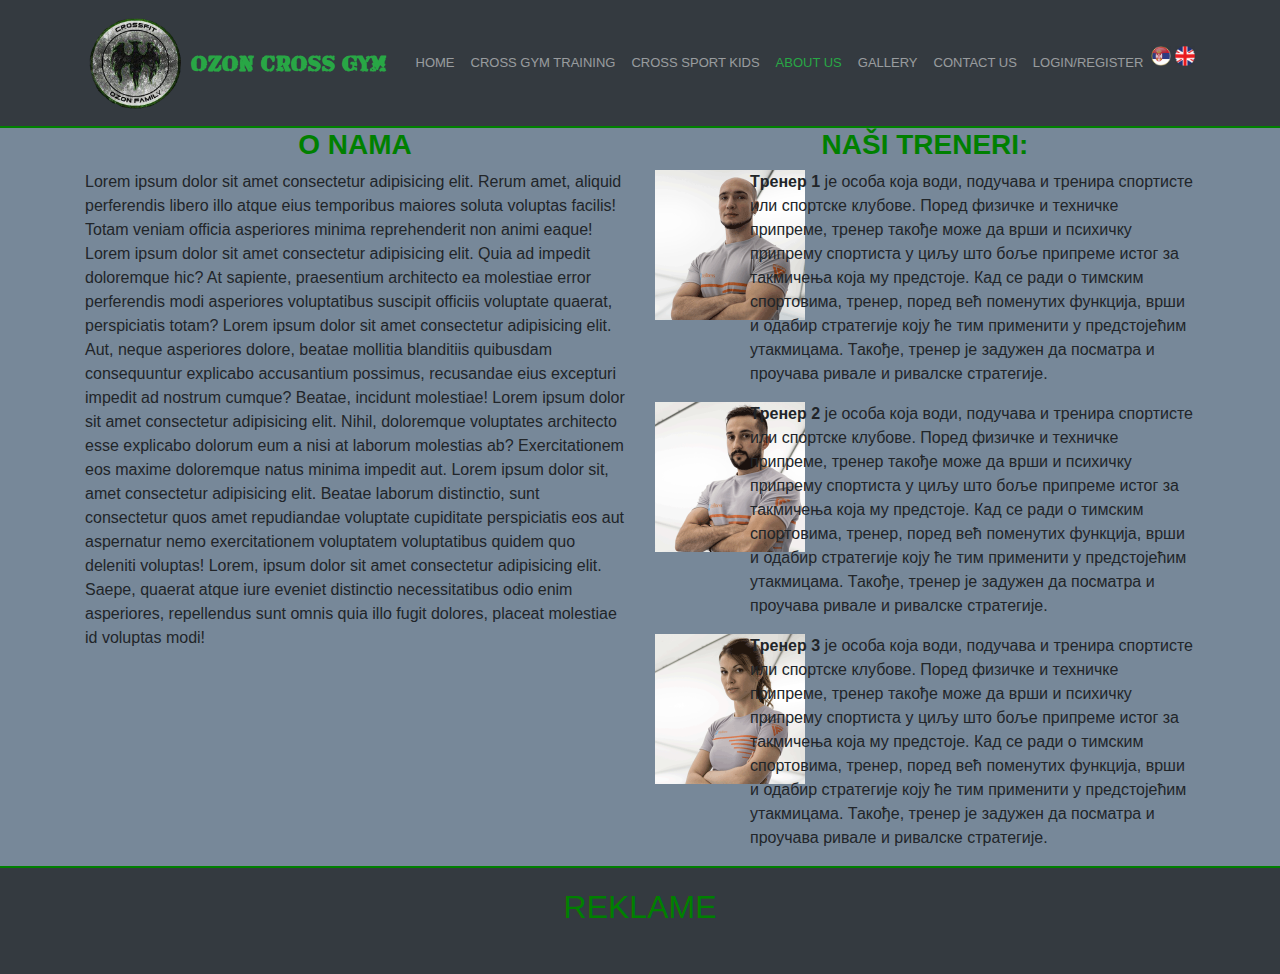
<file: about.html>
<!DOCTYPE html>
<html lang="en">

<head>
    <meta charset="UTF-8">
    <meta name="viewport" content="width=device-width, initial-scale=1.0">
    <meta http-equiv="X-UA-Compatible" content="ie=edge">
    <link href="https://fonts.googleapis.com/css?family=Aldrich&display=swap" rel="stylesheet">

    <link rel="stylesheet" href="Style/bootstrap.css">
    <link rel="stylesheet" href="Style/style.css">
    <link rel="stylesheet" href="Style/about.css">

    <link rel="stylesheet" href="https://use.fontawesome.com/releases/v5.8.1/css/all.css" integrity="sha384-50oBUHEmvpQ+1lW4y57PTFmhCaXp0ML5d60M1M7uH2+nqUivzIebhndOJK28anvf" crossorigin="anonymous">
    <script src="https://ajax.googleapis.com/ajax/libs/jquery/3.3.1/jquery.min.js"></script>
    <script src="https://cdnjs.cloudflare.com/ajax/libs/popper.js/1.14.7/umd/popper.min.js"></script>
    <script src="Script/about.js"></script>
    <script src="https://maxcdn.bootstrapcdn.com/bootstrap/4.3.1/js/bootstrap.min.js"></script>
    </body>


    <title>About</title>
</head>

<body>
    <nav id="navBar" class="navbar text-uppercase navbar-expand-lg navbar-dark bg-dark sticky-top">
        <div class="container">

            <a class="navbar-brand text-success font-weight-bolder" href="index.html"><img id="logo" src="Img/logo.png" alt=""> ozon cross gym </a>


            <button class="navbar-toggler collapsed" type="button" data-toggle="collapse" data-target="#navbarResponsive">
                <span class="navbar-toggler-icon"></span>
            </button>
            <div class="collapse navbar-collapse" id="navbarResponsive">
                <ul class="navbar-nav ml-auto ">
                    <li class="nav-item">
                        <a class="nav-link" href="index.html">Home</a>
                    </li>
                    <li class="nav-item dropdown">
                        <a class="nav-link" href="training.html">cross gym training</a>
                    </li>
                    <li class="nav-item">
                        <a class="nav-link" href="cross_sport_kids.html">cross sport kids</a>
                    </li>
                    <li class="nav-item">
                        <a class="nav-link text-success" href="about.html">about us</a>
                    </li>
                    <li class="nav-item">
                        <a class="nav-link " href="gallery.html" active>gallery</a>
                    </li>
                    <li class="nav-item">
                        <a class="nav-link" href="contact.html">contact us</a>
                    </li>
                    <li class="nav-item">
                        <a class="nav-link" href="login.html">login/register</a>
                    </li>
                    <li class="nav-item">
                        <img id="ser" src="Img/ser.png" alt="SER">
                        <img id="uk" src="Img/uk.png" alt="ENG">
                    </li>
                </ul>
            </div>
        </div>
    </nav>

    <div id="mainDiv3" class="container">
        <div class="row">
            <div class="col-md-6">

                <div id="levi">
                    <h3 class="font-weight-bolder">O NAMA</h3>
                    <div id="leviDole">
                        Lorem ipsum dolor sit amet consectetur adipisicing elit. Rerum amet, aliquid perferendis libero illo atque eius temporibus maiores soluta voluptas facilis! Totam veniam officia asperiores minima reprehenderit non animi eaque!
                        Lorem ipsum dolor sit amet consectetur adipisicing elit. Quia ad impedit doloremque hic? At sapiente, praesentium architecto ea molestiae error perferendis modi asperiores voluptatibus suscipit officiis voluptate quaerat, perspiciatis totam?
                        Lorem ipsum dolor sit amet consectetur adipisicing elit. Aut, neque asperiores dolore, beatae mollitia blanditiis quibusdam consequuntur explicabo accusantium possimus, recusandae eius excepturi impedit ad nostrum cumque? Beatae, incidunt molestiae!
                        Lorem ipsum dolor sit amet consectetur adipisicing elit. Nihil, doloremque voluptates architecto esse explicabo dolorum eum a nisi at laborum molestias ab? Exercitationem eos maxime doloremque natus minima impedit aut.
                        Lorem ipsum dolor sit, amet consectetur adipisicing elit. Beatae laborum distinctio, sunt consectetur quos amet repudiandae voluptate cupiditate perspiciatis eos aut aspernatur nemo exercitationem voluptatem voluptatibus quidem quo deleniti voluptas!
                        Lorem, ipsum dolor sit amet consectetur adipisicing elit. Saepe, quaerat atque iure eveniet distinctio necessitatibus odio enim asperiores, repellendus sunt omnis quia illo fugit dolores, placeat molestiae id voluptas modi!
                    </div>

                </div>

            </div>

            <div id="desni" class="desni col-md-6">
                <h3 class="font-weight-bolder">NAŠI TRENERI:</h3>

                <div class="row" id="gore">
                    <div class="col-xl-2 col-md-12 col-sm-3 slika"> <img src="Img/Igor1.png" alt="">

                    </div>

                    <div class="col-xl-10 col-md-12 col-sm-9 text text1">
                        <p> <b> Tренер 1</b> је особа која води, подучава и тренира спортисте или спортске клубове. Поред физичке и техничке припреме, тренер такође може да врши и психичку припрему спортиста у циљу што боље припреме истог за такмичења која
                            му предстоје. Кад се ради о тимским спортовима, тренер, поред већ поменутих функција, врши и одабир стратегије коју ће тим применити у предстојећим утакмицама. Такође, тренер је задужен да посматра и проучава ривале и ривалске
                            стратегије.
                        </p>
                    </div>


                </div>
                <div class="row" id="sredina">
                    <div class="col-xl-2 col-md-12 col-sm-3 slika"> <img src="Img/Marko1.png" alt=""> </div>

                    <div class="col-xl-10 col-md-12 col-sm-9 text text2">
                        <p> <b> Tренер 2</b> је особа која води, подучава и тренира спортисте или спортске клубове. Поред физичке и техничке припреме, тренер такође може да врши и психичку припрему спортиста у циљу што боље припреме истог за такмичења која
                            му предстоје. Кад се ради о тимским спортовима, тренер, поред већ поменутих функција, врши и одабир стратегије коју ће тим применити у предстојећим утакмицама. Такође, тренер је задужен да посматра и проучава ривале и ривалске
                            стратегије.
                        </p>
                    </div>
                </div>
                <div class="row" id="dole">
                    <div class="col-xl-2 col-md-12 col-sm-3 slika"> <img src="Img/Branka1.png" alt=""> </div>

                    <div class="col-xl-10 col-md-12 col-sm-9 text text3">
                        <p> <b> Tренер 3</b> је особа која води, подучава и тренира спортисте или спортске клубове. Поред физичке и техничке припреме, тренер такође може да врши и психичку припрему спортиста у циљу што боље припреме истог за такмичења која
                            му предстоје. Кад се ради о тимским спортовима, тренер, поред већ поменутих функција, врши и одабир стратегије коју ће тим применити у предстојећим утакмицама. Такође, тренер је задужен да посматра и проучава ривале и ривалске
                            стратегије.
                        </p>
                    </div>
                </div>

            </div>

        </div>

        <!--Kada se prikaze dugme, onda se javlja praznina izmedju footer-a i glavnog diva-->
        <!-- <button class="btn btn-warning">KLIK</button>
        <p id="klik"></p> -->



    </div>

    <div id="footer" class="bg-dark">
        <h2>REKLAME</h2>
    </div>








</body>

</html>
</file>
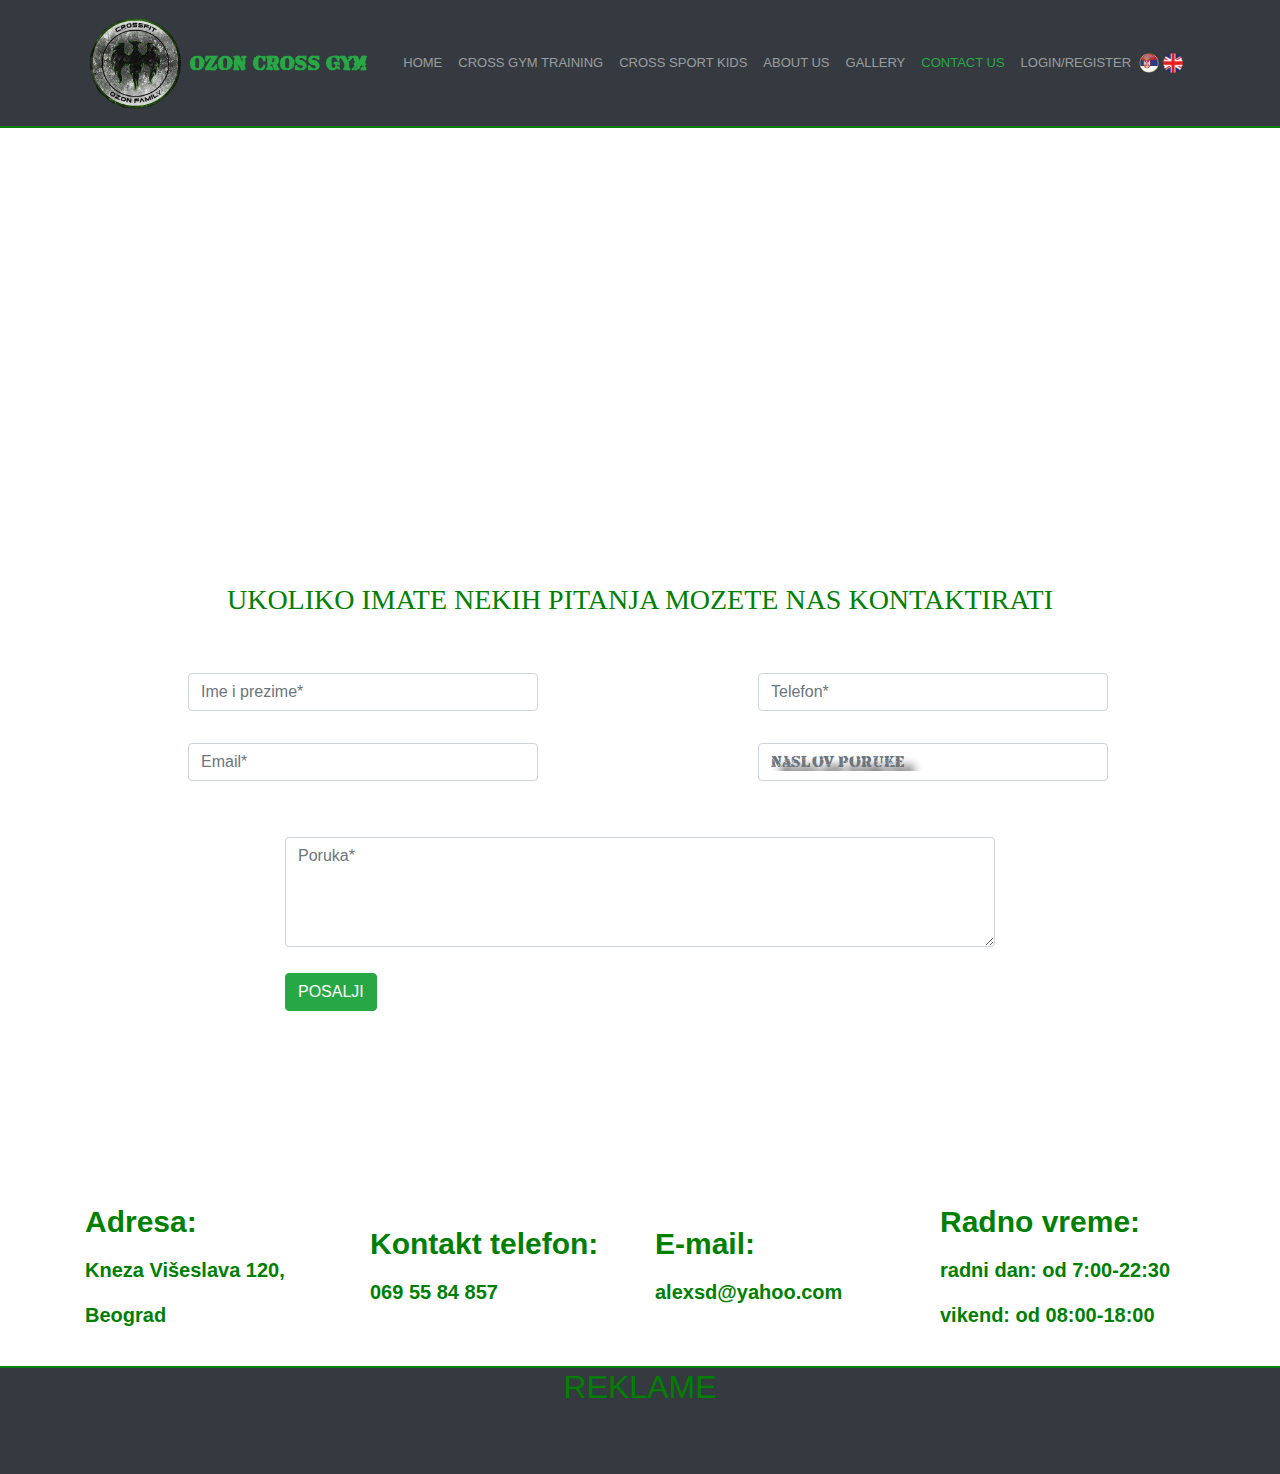
<file: contact.html>
<!DOCTYPE html>
<html lang="en">

<head>
    <meta charset="UTF-8">
    <meta name="viewport" content="width=device-width, initial-scale=1.0">
    <meta http-equiv="X-UA-Compatible" content="ie=edge">
    <link href="https://fonts.googleapis.com/css?family=Aldrich&display=swap" rel="stylesheet">

    <link rel="stylesheet" href="Style/bootstrap.css">
    <link rel="stylesheet" href="Style/style.css">
    <link rel="stylesheet" href="Style/contact.css">


    <link rel="stylesheet" href="https://use.fontawesome.com/releases/v5.8.1/css/all.css" integrity="sha384-50oBUHEmvpQ+1lW4y57PTFmhCaXp0ML5d60M1M7uH2+nqUivzIebhndOJK28anvf" crossorigin="anonymous">
    <script src="https://ajax.googleapis.com/ajax/libs/jquery/3.3.1/jquery.min.js"></script>
    <script src="https://cdnjs.cloudflare.com/ajax/libs/popper.js/1.14.7/umd/popper.min.js"></script>
    <script src="https://maxcdn.bootstrapcdn.com/bootstrap/4.3.1/js/bootstrap.min.js"></script>
    <script src="https://code.jquery.com/jquery-3.4.1.min.js" integrity="sha256-CSXorXvZcTkaix6Yvo6HppcZGetbYMGWSFlBw8HfCJo=" crossorigin="anonymous"></script>
    <link href="https://stackpath.bootstrapcdn.com/bootstrap/4.3.1/css/bootstrap.min.css" rel="stylesheet"
        integrity="sha384-ggOyR0iXCbMQv3Xipma34MD+dH/1fQ784/j6cY/iJTQUOhcWr7x9JvoRxT2MZw1T" crossorigin="anonymous">
    <script src="https://stackpath.bootstrapcdn.com/bootstrap/4.3.1/js/bootstrap.min.js"
        integrity="sha384-JjSmVgyd0p3pXB1rRibZUAYoIIy6OrQ6VrjIEaFf/nJGzIxFDsf4x0xIM+B07jRM"
        crossorigin="anonymous"></script>
    <script src='Script/contact.js'></script>


    <title>Contact</title>
</head>

<body>
    <nav id="navBar" class="navbar text-uppercase navbar-expand-lg navbar-dark bg-dark sticky-top">
        <div class="container">

            <a class="navbar-brand text-success font-weight-bolder" href="index.html"><img id="logo" src="Img/logo.png" alt=""> ozon cross gym </a>


            <button class="navbar-toggler collapsed" type="button" data-toggle="collapse" data-target="#navbarResponsive">
                <span class="navbar-toggler-icon"></span>
            </button>
            <div class="collapse navbar-collapse" id="navbarResponsive">
                <ul class="navbar-nav ml-auto ">
                    <li class="nav-item">
                        <a class="nav-link" href="index.html">Home</a>
                    </li>
                    <li class="nav-item dropdown">
                        <a class="nav-link" href="training.html">cross gym training</a>
                    </li>
                    <li class="nav-item">
                        <a class="nav-link" href="cross_sport_kids.html">cross sport kids</a>
                    </li>
                    <li class="nav-item">
                        <a class="nav-link" href="about.html">about us</a>
                    </li>
                    <li class="nav-item">
                        <a class="nav-link " href="gallery.html" active>gallery</a>
                    </li>
                    <li class="nav-item">
                        <a class="nav-link text-success" href="contact.html">contact us</a>
                    </li>
                    <li class="nav-item">
                        <a class="nav-link " href="login.html">login/register</a>
                    </li>
                    <li class="nav-item">
                        <img id="ser" src="Img/ser.png" alt="SER">
                        <img id="uk" src="Img/uk.png" alt="ENG">
                    </li>
                </ul>
            </div>
        </div>
    </nav>

   
   <iframe src="https://www.google.com/maps/embed?pb=!1m18!1m12!1m3!1d2833.4883173378075!2d20.431164315533707!3d44.75045497909898!2m3!1f0!2f0!3f0!3m2!1i1024!2i768!4f13.1!3m3!1m2!1s0x475a71eac08955a1%3A0xcb900b76d29f905e!2z0JrQvdC10LfQsCDQktC40YjQtdGB0LvQsNCy0LAgMTIwLCDQkdC10L7Qs9GA0LDQtCAxMTAzMA!5e0!3m2!1ssr!2srs!4v1567088543632!5m2!1ssr!2srs" width="100%" height="400" frameborder="0" style="border:0;" allowfullscreen=""></iframe> 
   <div id="mainDi">

            <div class="container">
                    <form>
                        <h3 class="mt-5">UKOLIKO IMATE NEKIH PITANJA MOZETE NAS KONTAKTIRATI </h3>
                        <div class="form-group row mt-5">
                            <div class="col-sm-4">
                                <input type="text" class="form-control m-2" id="ime" placeholder="Ime i prezime*">
                            </div>
                            <div class="col-sm-4">
                                <input type="text" class="form-control m-2" id="telefon" placeholder="Telefon*">
                            </div>
                        </div>
            
                        <div class="form-group row mb-5">
                            <div class="col-sm-4">
                                <input type="email" class="form-control m-2" id="email" placeholder="Email*">
                            </div>
                            <div class="col-sm-4">
                                <input type="text" class="form-control m-2" id="naslov" placeholder="Naslov poruke*">
                            </div>
                        </div>
            
                        <div class="form-group col-sm-8">
                            <textarea class="form-control" id="poruka" rows="4" placeholder="Poruka*"></textarea>
                        </div>
            
                        <div class="col-sm-8 mb-5">
                            <button type="button" id="posalji" class="btn btn-success">POSALJI</button>
                        </div>
            
                       <br><br><br>
            
                        <div class="form-group row mt-5">
                            <div class="col-sm-3 kontakt">
                                <p>Adresa:<br>
                                <span>Kneza Višeslava 120, Beograd</span></p>
                            </div>
                            <div class="col-sm-3 kontakt">
                                <p>Kontakt telefon:<br>
                                <span>069 55 84 857</span></p>
                            </div>
                            <div class="col-sm-3 kontakt">
                                <p>E-mail:<br>
                                <span>alexsd@yahoo.com</span></p>
                            </div>
                            <div class="col-sm-3 kontakt">
                                <p>Radno vreme:<br>
                                <span>radni dan: od 7:00-22:30<br>
                                    vikend: od 08:00-18:00</span></p>
                            </div>
                        </div>
                    </form>
                </div>
     </div>

    <div id="footer" class="bg-dark">
        <h2>REKLAME</h2>
    </div>

</body>
</html>
</file>
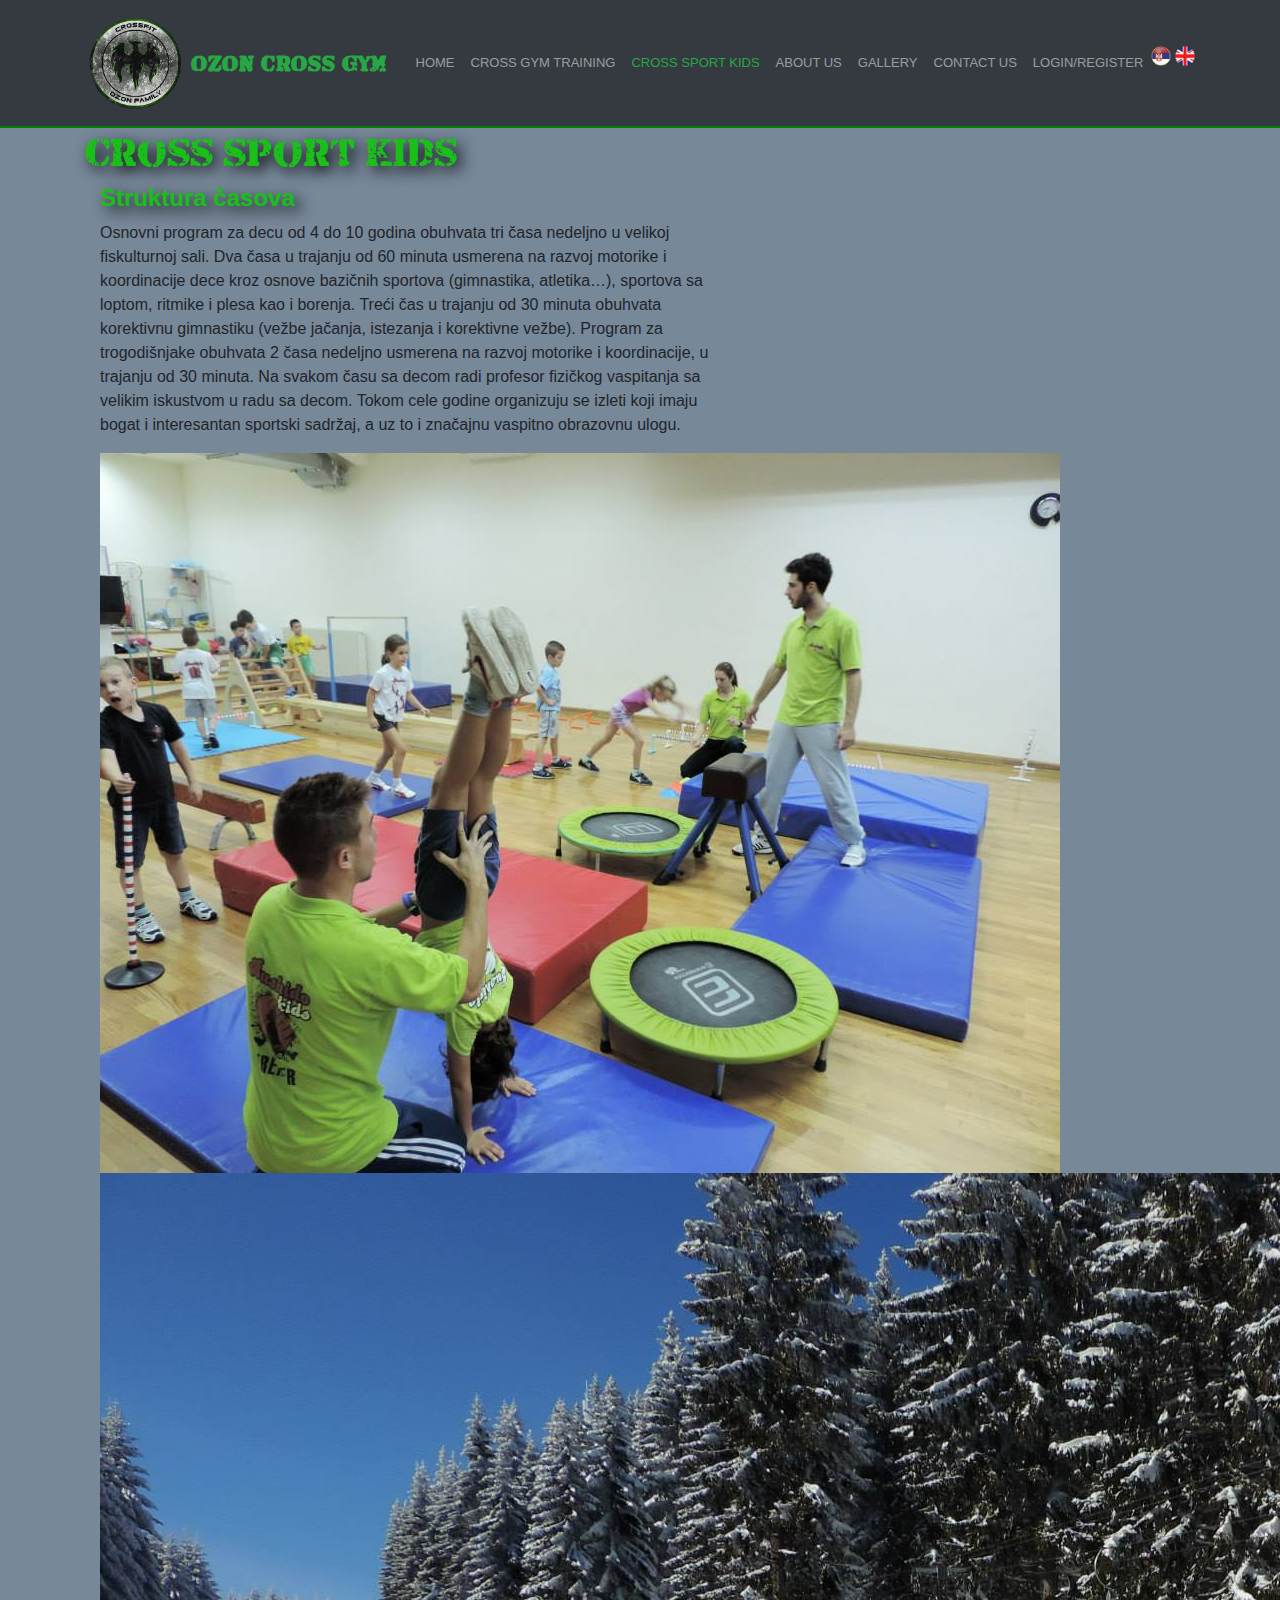
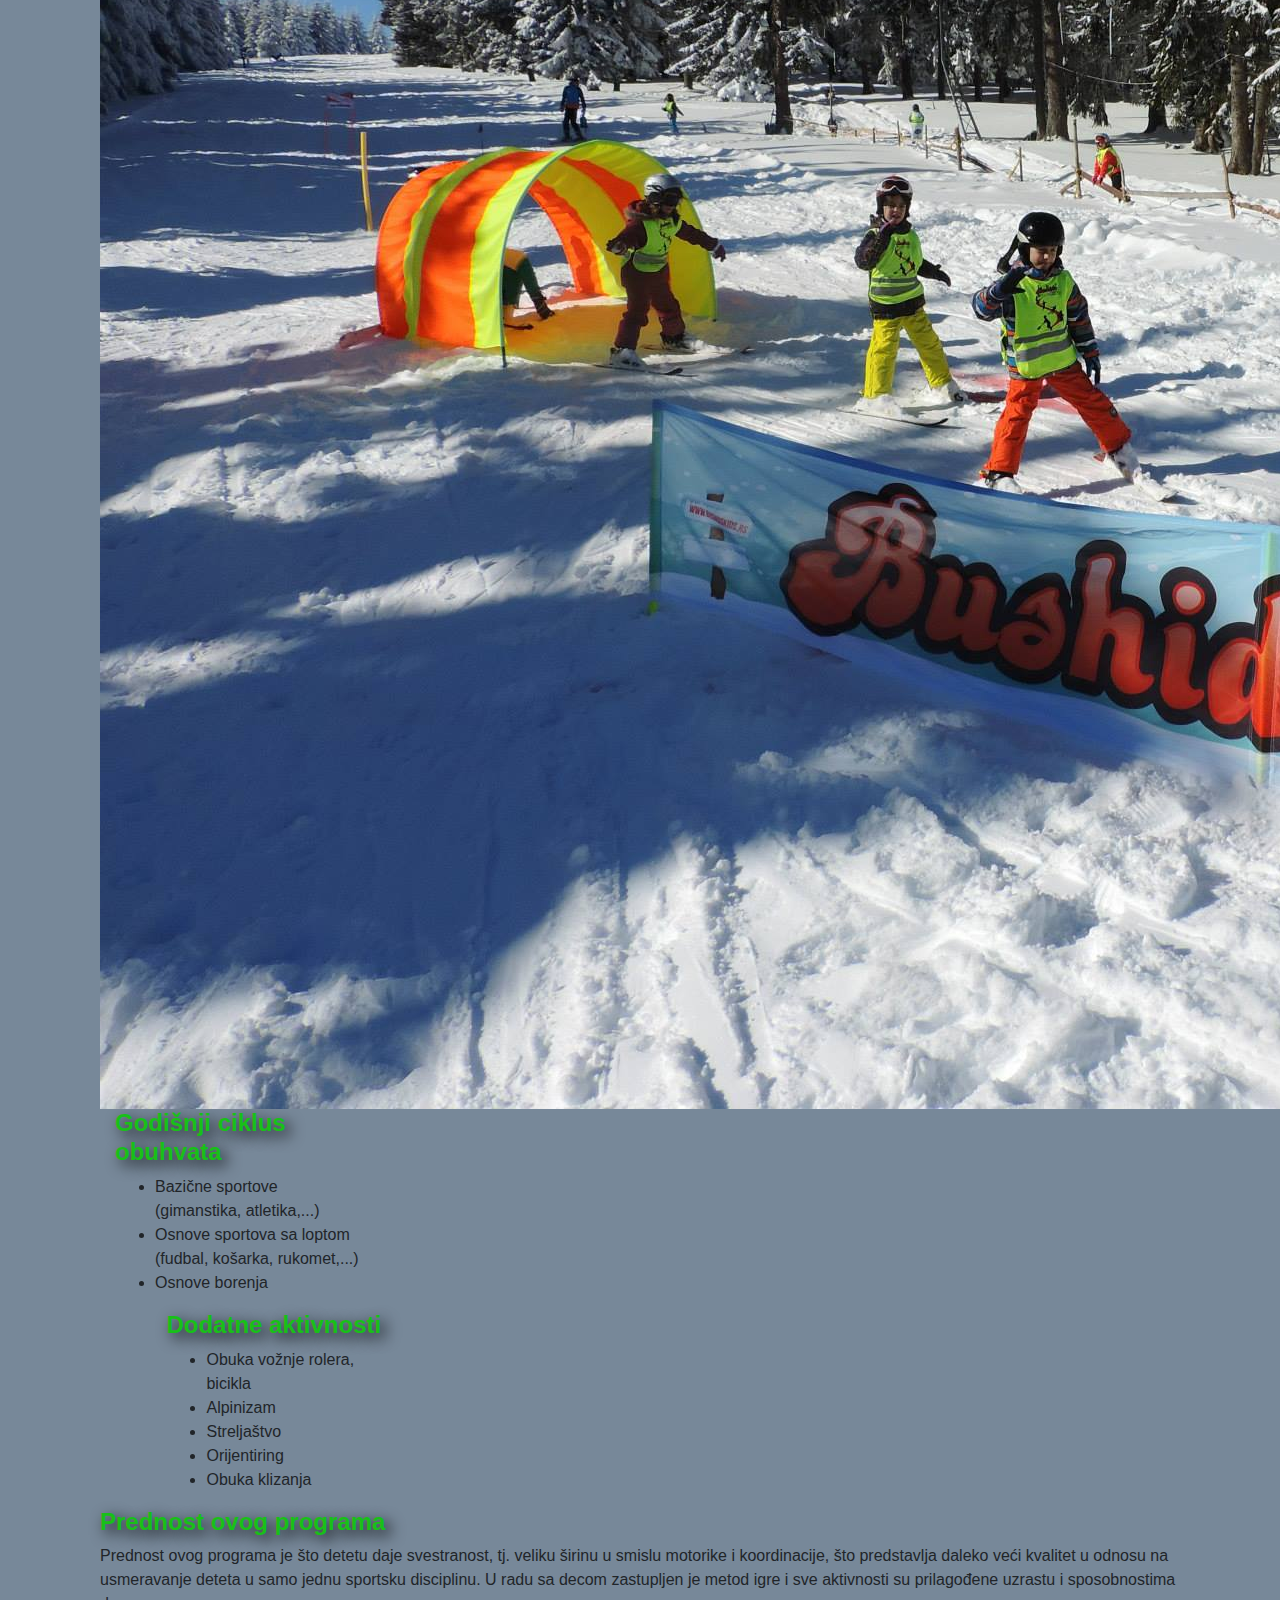
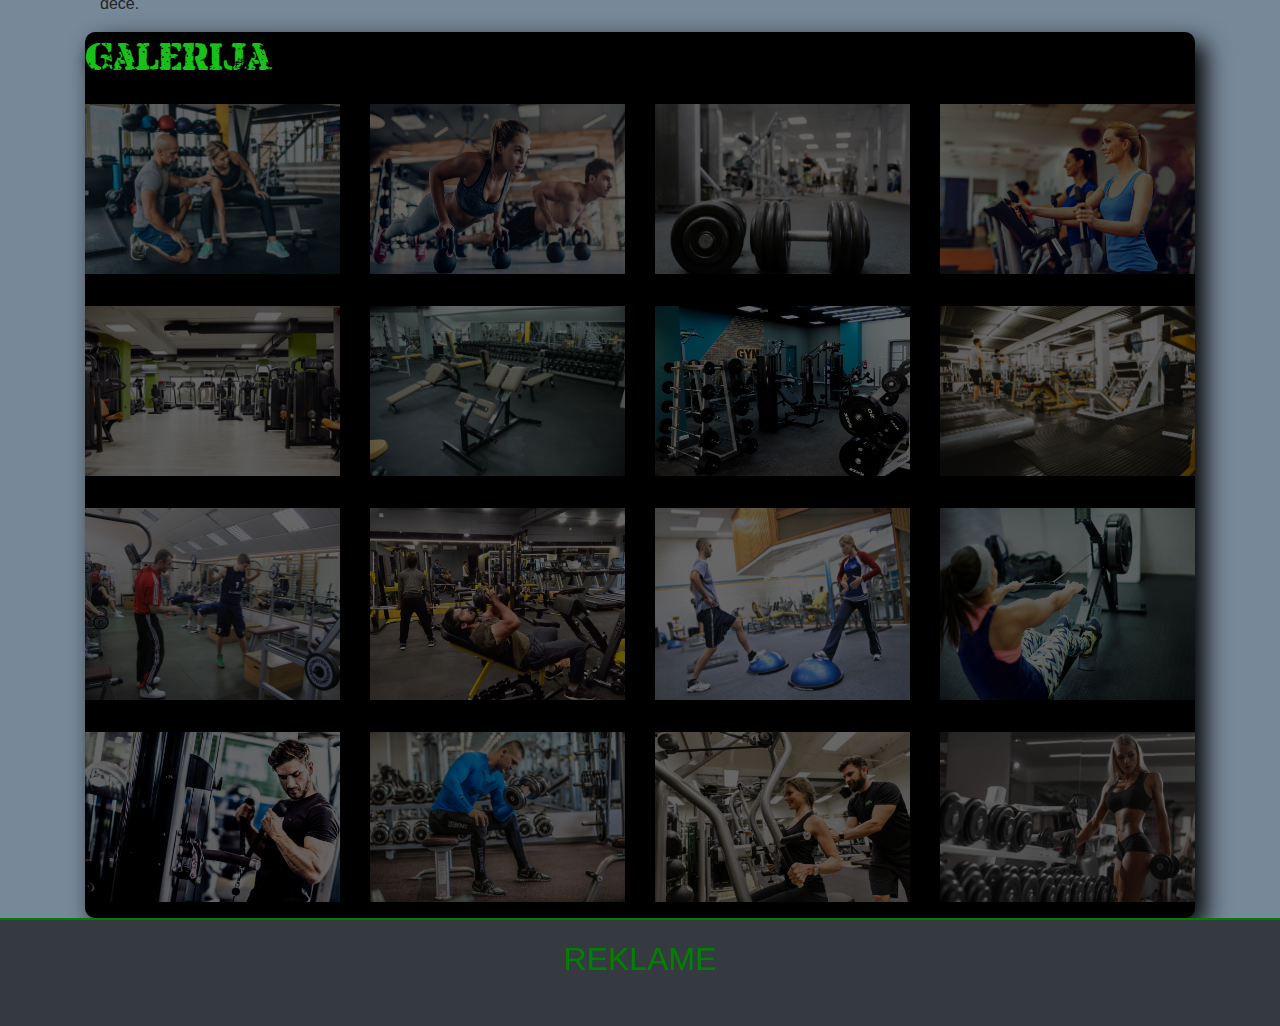
<file: cross_sport_kids.html>
<!DOCTYPE html>
<html lang="en">

<head>
    <meta charset="UTF-8">
    <meta name="viewport" content="width=device-width, initial-scale=1.0">
    <meta http-equiv="X-UA-Compatible" content="ie=edge">
    <link href="https://fonts.googleapis.com/css?family=Aldrich&display=swap" rel="stylesheet">
    <link rel="stylesheet" href="Style/bootstrap.css">
    <link rel="stylesheet" href="Style/kids.css">
    <link rel="stylesheet" href="Style/style.css">

    <link rel="stylesheet" href="https://use.fontawesome.com/releases/v5.8.1/css/all.css" integrity="sha384-50oBUHEmvpQ+1lW4y57PTFmhCaXp0ML5d60M1M7uH2+nqUivzIebhndOJK28anvf" crossorigin="anonymous">
    <script src="https://ajax.googleapis.com/ajax/libs/jquery/3.3.1/jquery.min.js"></script>
    <script src="https://cdnjs.cloudflare.com/ajax/libs/popper.js/1.14.7/umd/popper.min.js"></script>
    <script src="https://maxcdn.bootstrapcdn.com/bootstrap/4.3.1/js/bootstrap.min.js"></script> 
    <script src="Script/gallery.js"></script>


    </body>


    <title>Cross sport kids</title>
</head>

<body>
    <nav id="navBar" class="navbar text-uppercase navbar-expand-lg navbar-dark bg-dark sticky-top">
        <div class="container">

            <a class="navbar-brand text-success font-weight-bolder" href="index.html"><img id="logo" src="Img/logo.png" alt=""> ozon cross gym </a>


            <button class="navbar-toggler collapsed" type="button" data-toggle="collapse" data-target="#navbarResponsive">
                <span class="navbar-toggler-icon"></span>
            </button>
            <div class="collapse navbar-collapse" id="navbarResponsive">
                <ul class="navbar-nav ml-auto ">
                    <li class="nav-item">
                        <a class="nav-link" href="index.html">Home</a>
                    </li>
                    <li class="nav-item dropdown">
                        <a class="nav-link" href="training.html">cross gym training</a>
                    </li>
                    <li class="nav-item">
                        <a class="nav-link  text-success" href="cross_sport_kids.html">cross sport kids</a>
                    </li>
                    <li class="nav-item">
                        <a class="nav-link" href="about.html">about us</a>
                    </li>
                    <li class="nav-item">
                        <a class="nav-link " href="gallery.html" active>gallery</a>
                    </li>
                    <li class="nav-item">
                        <a class="nav-link" href="contact.html">contact us</a>
                    </li>
                    <li class="nav-item">
                        <a class="nav-link" href="login.html">login/register</a>
                    </li>
                    <li class="nav-item">
                        <img id="ser" src="Img/ser.png" alt="SER">
                        <img id="uk" src="Img/uk.png" alt="ENG">
                    </li>
                </ul>
            </div>
        </div>
    </nav>

    <div id="main_div_kids">
        <div id="kontejner" class="container">
            <div id="naslov">
                <h1>Cross sport kids</h1>
            </div>
            <div id="struktura_casova" class="col col-md-7 borders">
                <h4>Struktura časova</h4>
                <p>
                    Osnovni program za decu od 4 do 10 godina obuhvata tri časa nedeljno u velikoj fiskulturnoj sali. Dva časa u trajanju od 60 minuta usmerena na razvoj motorike i koordinacije dece kroz osnove bazičnih sportova (gimnastika, atletika…), sportova sa loptom,
                    ritmike i plesa kao i borenja. Treći čas u trajanju od 30 minuta obuhvata korektivnu gimnastiku (vežbe jačanja, istezanja i korektivne vežbe). Program za trogodišnjake obuhvata 2 časa nedeljno usmerena na razvoj motorike i koordinacije,
                    u trajanju od 30 minuta. Na svakom času sa decom radi profesor fizičkog vaspitanja sa velikim iskustvom u radu sa decom. Tokom cele godine organizuju se izleti koji imaju bogat i interesantan sportski sadržaj, a uz to i značajnu vaspitno
                    obrazovnu ulogu.
                </p>
            </div>

            <div id="foto" class="col-sm-12 col-md-4">
                <img id="img_kids1" src="Img/kids1.jpg" alt="">
                <img src="Img/kids2.jpg" alt="">
            </div>

            <div id="info" class="col-sm-12 col-md-7">
                <div id="plan_i_program" class="col col-md-6 borders">
                    <h4>Godišnji ciklus obuhvata</h4>
                    <ul>
                        <li>Bazične sportove <br> (gimanstika, atletika,...)</li>
                        <li>Osnove sportova sa loptom <br> (fudbal, košarka, rukomet,...)</li>
                        <li>Osnove borenja</li>
                    </ul>
                </div>

                <div id="dodatne_aktivnosti" class="col col-md-5 offset-1 borders">
                    <h4>Dodatne aktivnosti</h4>
                    <ul>
                        <li>Obuka vožnje rolera, bicikla</li>
                        <li>Alpinizam</li>
                        <li>Streljaštvo</li>
                        <li>Orijentiring</li>
                        <li>Obuka klizanja</li>
                    </ul>
                </div>
            </div>


            <div id="prednost_programa" class="col col-sm-12 borders">
                <h4>Prednost ovog programa</h4>
                <p>
                    Prednost ovog programa je što detetu daje svestranost, tj. veliku širinu u smislu motorike i koordinacije, što predstavlja daleko veći kvalitet u odnosu na usmeravanje deteta u samo jednu sportsku disciplinu. U radu sa decom zastupljen je metod igre i
                    sve aktivnosti su prilagođene uzrastu i sposobnostima dece.
                </p>

            </div>
            <!--Galerija-->

            <div id="slicice">

                <h1 id="galerija">Galerija</h1>
                
                <div class="row">
                    <img class="img-fluid col-md-3 mt-3 mb-3 gallery" id="slicica1" src="Gallery/1.jpg" alt="">
                    <img class="img-fluid col-md-3 mt-3 mb-3 gallery" id="slicica2" src="Gallery/2.jpg" alt="">
                    <img class="img-fluid col-md-3 mt-3 mb-3 gallery" id="slicica3" src="Gallery/3.jpg" alt="">
                    <img class="img-fluid col-md-3 mt-3 mb-3 gallery" id="slicica4" src="Gallery/4.jpg" alt="">
                </div>

                <div class="row">
                    <img class="img-fluid col-md-3 mt-3 mb-3 gallery" id="slicica5" src="Gallery/5.jpg" alt="">
                    <img class="img-fluid col-md-3 mt-3 mb-3 gallery" id="slicica6" src="Gallery/6.jpg" alt="">
                    <img class="img-fluid col-md-3 mt-3 mb-3 gallery" id="slicica7" src="Gallery/7.jpg" alt="">
                    <img class="img-fluid col-md-3 mt-3 mb-3 gallery" id="slicica8" src="Gallery/8.jpg" alt="">
                </div>

                <div class="row">
                    <img class="img-fluid col-md-3 mt-3 mb-3 gallery" id="slicica9" src="Gallery/9.jpg" alt="">
                    <img class="img-fluid col-md-3 mt-3 mb-3 gallery" id="slicica10" src="Gallery/10.jpg" alt="">
                    <img class="img-fluid col-md-3 mt-3 mb-3 gallery" id="slicica11" src="Gallery/11.jpg" alt="">
                    <img class="img-fluid col-md-3 mt-3 mb-3 gallery" id="slicica12" src="Gallery/12.jpg" alt="">
                </div>

                <div class="row">
                    <img class="img-fluid col-md-3 mt-3 mb-3 gallery" id="slicica13" src="Gallery/13.jpg" alt="">
                    <img class="img-fluid col-md-3 mt-3 mb-3 gallery" id="slicica14" src="Gallery/14.jpg" alt="">
                    <img class="img-fluid col-md-3 mt-3 mb-3 gallery" id="slicica15" src="Gallery/15.jpg" alt="">
                    <img class="img-fluid col-md-3 mt-3 mb-3 gallery" id="slicica16" src="Gallery/16.jpg" alt="">
                </div>
            </div>

            <div id="slika">
                <span id="levo">&#10094</span>
                <span id="desno">&#10095</span>
        
            </div>
        </div>

        


    </div>

    <div id="footer" class="bg-dark">
        <h2>REKLAME</h2>
    </div>








</body>

</html>
</file>
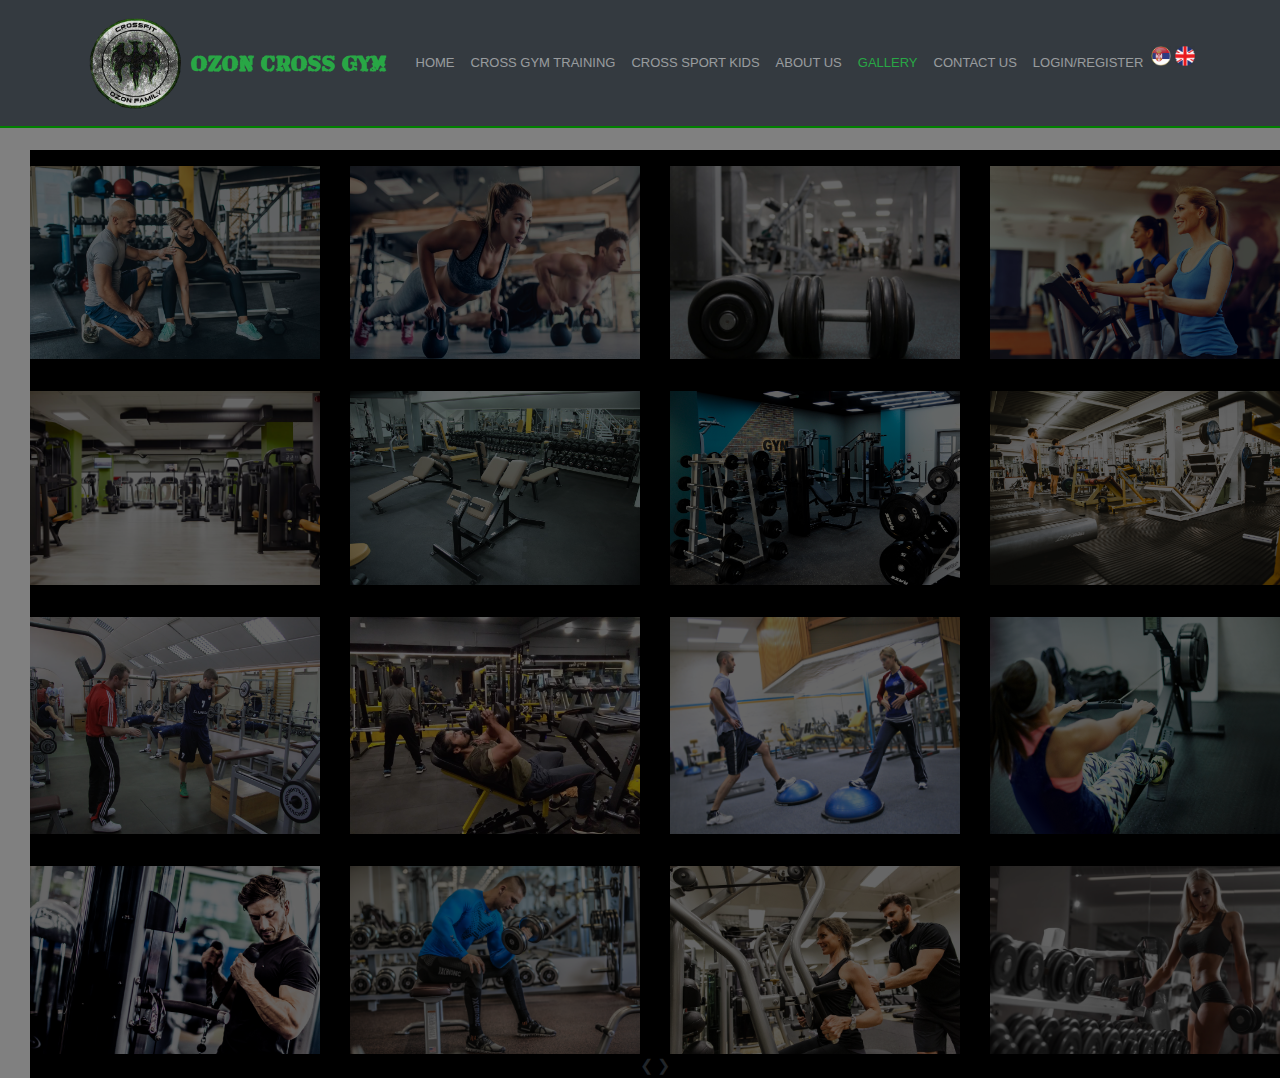
<file: gallery.html>
<!DOCTYPE html>
<html lang="en">

<head>
    <meta charset="UTF-8">
    <meta name="viewport" content="width=device-width, initial-scale=1.0">
    <meta http-equiv="X-UA-Compatible" content="ie=edge">
    <link href="https://fonts.googleapis.com/css?family=Aldrich&display=swap" rel="stylesheet">

    <link rel="stylesheet" href="Style/bootstrap.css">
    <link rel="stylesheet" href="Style/style.css">
    <link rel="stylesheet" href="Style/gallery.css">

    <link rel="stylesheet" href="https://use.fontawesome.com/releases/v5.8.1/css/all.css" integrity="sha384-50oBUHEmvpQ+1lW4y57PTFmhCaXp0ML5d60M1M7uH2+nqUivzIebhndOJK28anvf" crossorigin="anonymous">
    <script src="https://ajax.googleapis.com/ajax/libs/jquery/3.3.1/jquery.min.js"></script>
    <script src="Script/gallery.js"></script>

    <script src="https://cdnjs.cloudflare.com/ajax/libs/popper.js/1.14.7/umd/popper.min.js"></script>
    <script src="https://maxcdn.bootstrapcdn.com/bootstrap/4.3.1/js/bootstrap.min.js"></script>
    </body>


    <title>Gallery</title>
</head>

<body>
    <nav id="navBar" class="navbar text-uppercase navbar-expand-lg navbar-dark bg-dark sticky-top">
        <div class="container">

            <a class="navbar-brand text-success font-weight-bolder" href="index.html"><img id="logo" src="Img/logo.png" alt=""> ozon cross gym </a>


            <button class="navbar-toggler collapsed" type="button" data-toggle="collapse" data-target="#navbarResponsive">
                <span class="navbar-toggler-icon"></span>
            </button>
            <div class="collapse navbar-collapse" id="navbarResponsive">
                <ul class="navbar-nav ml-auto ">
                    <li class="nav-item">
                        <a class="nav-link" href="index.html">Home</a>
                    </li>
                    <li class="nav-item dropdown">
                        <a class="nav-link" href="training.html">cross gym training</a>
                    </li>
                    <li class="nav-item">
                        <a class="nav-link" href="cross_sport_kids.html">cross sport kids</a>
                    </li>
                    <li class="nav-item">
                        <a class="nav-link" href="about.html">about us</a>
                    </li>
                    <li class="nav-item">
                        <a class="nav-link text-success" href="gallery.html" active>gallery</a>
                    </li>
                    <li class="nav-item">
                        <a class="nav-link" href="contact.html">contact us</a>
                    </li>
                    <li class="nav-item">
                        <a class="nav-link" href="login.html">login/register</a>
                    </li>
                    <li class="nav-item">
                        <img id="ser" src="Img/ser.png" alt="SER">
                        <img id="uk" src="Img/uk.png" alt="ENG">
                    </li>
                </ul>
            </div>
        </div>
    </nav>

    <div id="mainDiv3">

        <div id="slicice">


            <div class="row">
                <img class="img-fluid col-md-3 mt-3 mb-3 gallery" id="slicica1" src="Gallery/1.jpg" alt="">
                <img class="img-fluid col-md-3 mt-3 mb-3 gallery" id="slicica2" src="Gallery/2.jpg" alt="">
                <img class="img-fluid col-md-3 mt-3 mb-3 gallery" id="slicica3" src="Gallery/3.jpg" alt="">
                <img class="img-fluid col-md-3 mt-3 mb-3 gallery" id="slicica4" src="Gallery/4.jpg" alt="">
            </div>
            <div class="row">

                <img class="img-fluid col-md-3 mt-3 mb-3 gallery" id="slicica5" src="Gallery/5.jpg" alt="">
                <img class="img-fluid col-md-3 mt-3 mb-3 gallery" id="slicica6" src="Gallery/6.jpg" alt="">
                <img class="img-fluid col-md-3 mt-3 mb-3 gallery" id="slicica7" src="Gallery/7.jpg" alt="">
                <img class="img-fluid col-md-3 mt-3 mb-3 gallery" id="slicica8" src="Gallery/8.jpg" alt="">
            </div>
            <div class="row">

                <img class="img-fluid col-md-3 mt-3 mb-3 gallery" id="slicica9" src="Gallery/9.jpg" alt="">
                <img class="img-fluid col-md-3 mt-3 mb-3 gallery" id="slicica10" src="Gallery/10.jpg" alt="">
                <img class="img-fluid col-md-3 mt-3 mb-3 gallery" id="slicica11" src="Gallery/11.jpg" alt="">
                <img class="img-fluid col-md-3 mt-3 mb-3 gallery" id="slicica12" src="Gallery/12.jpg" alt="">
            </div>

            <div class="row">
                <img class="img-fluid col-md-3 mt-3 mb-3 gallery" id="slicica13" src="Gallery/13.jpg" alt="">
                <img class="img-fluid col-md-3 mt-3 mb-3 gallery" id="slicica14" src="Gallery/14.jpg" alt="">
                <img class="img-fluid col-md-3 mt-3 mb-3 gallery" id="slicica15" src="Gallery/15.jpg" alt="">
                <img class="img-fluid col-md-3 mt-3 mb-3 gallery" id="slicica16" src="Gallery/16.jpg" alt="">
            </div>



        </div>
        <div id="slika">
            <span id="levo">&#10094</span>
            <span id="desno">&#10095</span>

        </div>


    </div>









</body>

</html>
</file>
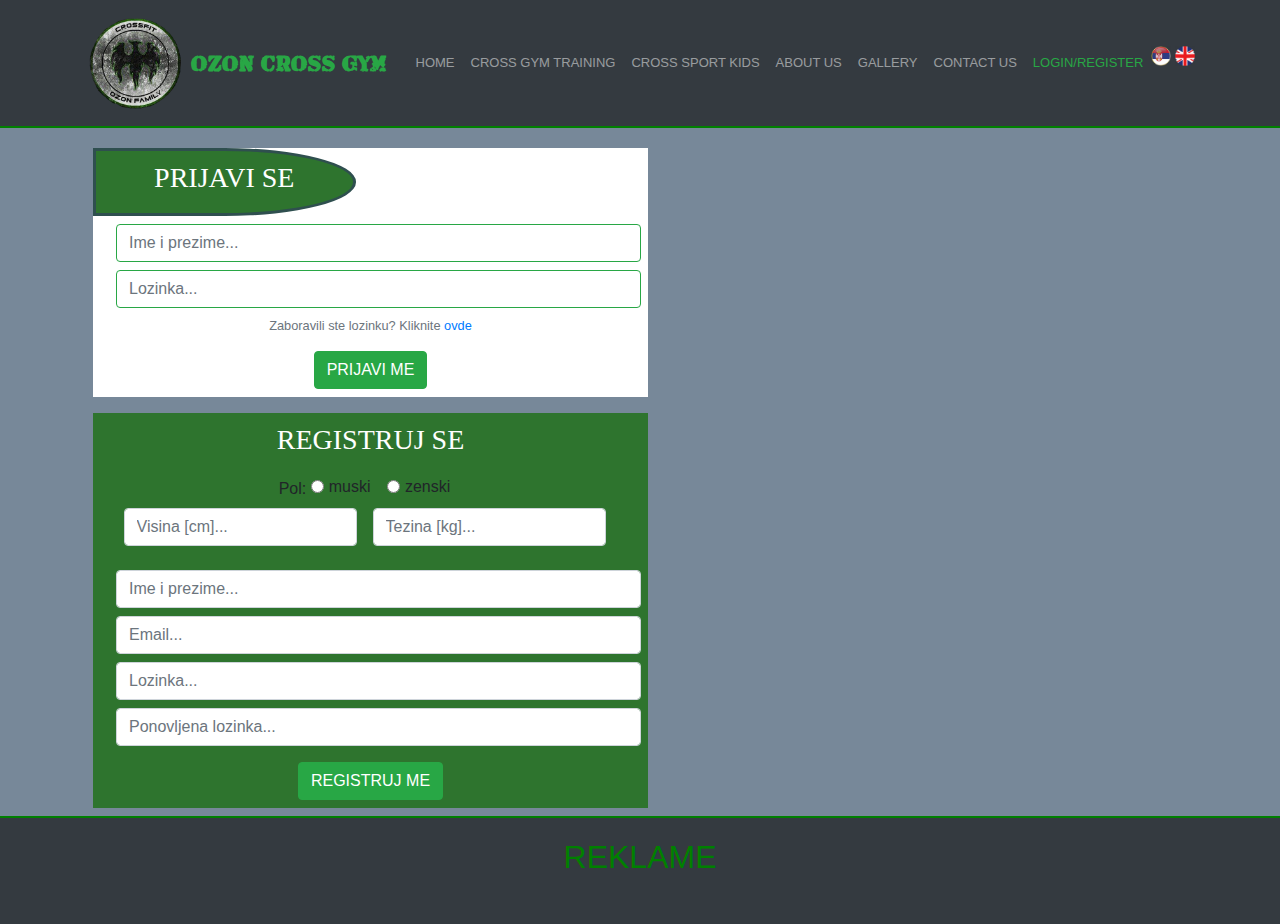
<file: login.html>
<!DOCTYPE html>
<html lang="en">

<head>
    <meta charset="UTF-8">
    <meta name="viewport" content="width=device-width, initial-scale=1.0">
    <meta http-equiv="X-UA-Compatible" content="ie=edge">
    <link href="https://fonts.googleapis.com/css?family=Aldrich&display=swap" rel="stylesheet">

    <link rel="stylesheet" href="Style/bootstrap.css">
    <link rel="stylesheet" href="Style/style.css">
    <link rel='stylesheet' href="Style/login.css">

    <link rel="stylesheet" href="https://use.fontawesome.com/releases/v5.8.1/css/all.css" integrity="sha384-50oBUHEmvpQ+1lW4y57PTFmhCaXp0ML5d60M1M7uH2+nqUivzIebhndOJK28anvf" crossorigin="anonymous">
    <script src="https://ajax.googleapis.com/ajax/libs/jquery/3.3.1/jquery.min.js"></script>
    <script src="https://cdnjs.cloudflare.com/ajax/libs/popper.js/1.14.7/umd/popper.min.js"></script>
    <script src="https://maxcdn.bootstrapcdn.com/bootstrap/4.3.1/js/bootstrap.min.js"></script>
    <script src="https://code.jquery.com/jquery-3.4.1.min.js" integrity="sha256-CSXorXvZcTkaix6Yvo6HppcZGetbYMGWSFlBw8HfCJo=" crossorigin="anonymous"></script>
    <script src='Script/login.js'></script>
    <title>Login</title>
</head>

<body>
    <nav id="navBar" class="navbar text-uppercase navbar-expand-lg navbar-dark bg-dark sticky-top">
        <div class="container">
            <a class="navbar-brand text-success font-weight-bolder" href="index.html"><img id="logo" src="Img/logo.png" alt=""> ozon cross gym </a>
            <button class="navbar-toggler collapsed" type="button" data-toggle="collapse" data-target="#navbarResponsive">
                <span class="navbar-toggler-icon"></span>
            </button>
            <div class="collapse navbar-collapse" id="navbarResponsive">
                <ul class="navbar-nav ml-auto ">
                    <li class="nav-item">
                        <a class="nav-link" href="index.html">Home</a>
                    </li>
                    <li class="nav-item dropdown">
                        <a class="nav-link" href="training.html">cross gym training</a>
                    </li>
                    <li class="nav-item">
                        <a class="nav-link" href="cross_sport_kids.html">cross sport kids</a>
                    </li>
                    <li class="nav-item">
                        <a class="nav-link" href="about.html">about us</a>
                    </li>
                    <li class="nav-item">
                        <a class="nav-link " href="gallery.html" active>gallery</a>
                    </li>
                    <li class="nav-item">
                        <a class="nav-link" href="contact.html">contact us</a>
                    </li>
                    <li class="nav-item">
                        <a class="nav-link text-success" href="login.html">login/register</a>
                    </li>
                    <li class="nav-item">
                        <img id="ser" src="Img/ser.png" alt="SER">
                        <img id="uk" src="Img/uk.png" alt="ENG">
                    </li>
                </ul>
            </div>
        </div>
    </nav>

    <div id="mainD">
        <div class="row">
            <form class="container" id='formular1'>    
                <div class="col-sm-12 col-md-6 leva m-2">
                <div id='omotac'>
                    <h3>PRIJAVI SE</h3>
                </div>                
                <input type="text" class="form-control border-success m-2" id="ime" name="ime" placeholder="Ime i prezime...">                
                <input type="password" class="form-control border-success m-2" id="password" name="password" placeholder="Lozinka...">
                <small id="passwordHelp" class="form-text text-muted m-2">Zaboravili ste lozinku? Kliknite <a href="#">ovde</a></small>
                <button type="button" class="btn btn-success m-2" id='prijava'>PRIJAVI ME</button>
                </div>
            </form>

            <form class="container" id='formular2'>
                <div class="col-sm-12 col-md-6 desna m-2">
                <h3>REGISTRUJ SE</h3>
				<div class="form-group">
					Pol:
					<div class="form-check form-check-inline">
						<input name="pol" id="muski" value="male" type="radio" class="form-check-input">
						<label for="muski" class="form-check-label">muski</label>
					</div>
					<div class="form-check form-check-inline">
						<input name="pol" id="zenski" value="female" type="radio" class="form-check-input">
						<label for="zenski" class="form-check-label">zenski</label>
                    </div>
                    <div class="form-check form-check-inline">
                        <input type='text' class="form-control m-2" id="visina" name="visina" placeholder="Visina [cm]...">    
                        <input type='text' class="form-control m-2" id="tezina" name="tezina" placeholder="Tezina [kg]...">
                    </div>
                </div>
                <input type="text" class="form-control m-2" id="ime2" name="ime" placeholder="Ime i prezime...">
                <input type="email" class="form-control m-2" id="email2" name="email" placeholder="Email...">                
                <input type="password" class="form-control m-2" id="password2" name="password" placeholder="Lozinka...">
                <input type="password" class="form-control m-2" id="re_password" name="re_password" placeholder="Ponovljena lozinka...">
                <button type="button" class="btn btn-success m-2" id='registracija'>REGISTRUJ ME</button>
                </div>
            </form>
        </div>
    </div>

    <div id="footer" class="bg-dark">
        <h2>REKLAME</h2>
    </div>
</body>

</html>
</file>
<file: Style/style.css>
@font-face {
    font-family: 'mojFont';
    src: url('../Fonts/armalite.ttf') format('truetype'), url('../Fonts/armalite-webfont.woff') format('woff');
}

#logo {
    width: 100px;
}

.navbar-brand {
    font-family: 'mojFont';
    font-size: 22px;
    color: red;
}

nav {
    border-bottom: 2px solid green;
    font-family: Arial, Helvetica, sans-serif;
    font-size: 13px;
}

#naslov {
    font-family: 'mojFont';
    text-shadow: 10px 10px 10px black;
}

body {
    background-color: lightslategray;
}

#footer {
    color: green;
    text-align: center;
    height: 12vh;
    border-top: 2px solid green;
    font-family: Arial, Helvetica, sans-serif;
}

h2 {
    line-height: 78px;
}

#ser,
#uk {
    cursor: pointer;
    width: 20px;
}

#mainDiv {
    /* background-color: grey; */
    width: 100%;
    height: auto;
    text-align: center;
    overflow: scroll;
}
</file>
<file: Style/about.css>
img {
    width: 150px;
    /* cursor: pointer; */
}
#oNama {
    border: solid green 2px;
    padding: 20px;
    border-radius: 10px;
    background-color: rgb(23, 136, 136);
    text-align: justify;
    box-sizing: border-box;
}
h3{
    text-align: center;
    color: green;
}
h4{
    line-height: 150px;
}
#mainDivAbout {
    background-color: lightslategray;
    width: 100%;
    text-align: center;
    display: flex;
    flex-direction: column;
}
#treneri{
    box-sizing: border-box;
    display: grid;
    grid-template-columns: repeat(auto-fill, minmax(350px, 1fr));
    grid-gap: 10px;
    padding: 0px;
    margin: 0px;
}
.trener{
    background-color: rgb(23, 136, 136);
    margin-bottom:30px;
    padding: 20px;
    text-align: justify;
    border: 2px solid green;
    border-radius: 10px;
}
</file>
<file: Style/contact.css>
*{
    margin: auto;
}
.kontakt{
    font-size:30px;
    font-weight:bold;
    color:green;
}
span{
    color:green;
    font-size:20px;
    font-weight: bold;
}
#prvi{
    border-top:1px solid green;
    border-bottom:3px solid green;
    height:auto;  
    background-color: lightslategrey;  
    text-align: center;
    text-align: center;

}
#drugi{
    background-color: lightgray;
    border-top: 3px solid green;
    height: auto;
}
h3{
    color:green;
    text-align: center;
    font-weight: bold;
    font-family: 'Arial Bold';
}
#posalji{
    margin-top: 10px;
    margin-bottom: 20px;
}
#poruka{
    margin:auto;
}
</file>
<file: Style/kids.css>
@font-face {
    font-family: 'mojFont';
    src: url('../Fonts/armalite.ttf') format('truetype'), url('../Fonts/armalite-webfont.woff') format('woff');
}

.text {
    background-color: rgb(23, 136, 136);
    margin-bottom: 30px;
    padding: 20px;
    text-align: justify;
    border: 1px solid black;
    border-radius: 10px;
    box-shadow: 10px 10px 15px black
}

h1 {
    font-family: 'mojFont';
    color: rgb(24, 192, 24);
    text-shadow: 5px 5px 15px black;
}

h4 {
    font-weight: bold;
    color: rgb(24, 192, 24);
    text-shadow: 5px 5px 15px black;
}

.image {
    border: 1px solid black;
    border-radius: 10px;
    box-shadow: 10px 10px 25px black
}

#slicice,
#slika {
    background-color: black;
    border-radius: 10px;
    box-shadow: 10px 10px 25px black
}

#slika {
    display: none;
}

#slika img {
    width: 100%;
}

.gallery {
    opacity: 0.4;
    cursor: pointer;
}

.gallery:hover {
    transform: scale(1.1);
    opacity: 1;
    transition: .5s;
}
</file>
<file: Style/gallery.css>
#mainDiv3 {
    background-color: grey;
    width: 100%;
    text-align: center;
    padding-left: 30px;
}

#slicice,
#slika {
    width: 100%;
    position: sticky;
    top: 150px;
    left: 0;
    padding-left: 0px;
    background-color: black;
}

#slicice {
    margin-top: 0;
    z-index: 1;
}

#slika {
    z-index: 2;
}

#slika img {
    width: 60%;
    margin: auto;
}

.gallery {
    opacity: 0.4;
    cursor: pointer;
}

.gallery:hover {
    transform: scale(1.1);
    opacity: 1;
    transition: .5s;
}
</file>
<file: Style/login.css>
.leva {
    background-color: white;
    height:auto;    
}
.desna {
    background-color: rgb(46, 116, 46);
    height: auto;
}
#omotac{
    margin-left:-15px;
    margin-top:20px;
    width: 50%;
    height:auto;
    background-color: rgb(46, 116, 46);
    border:3px solid darkslategrey;
    border-bottom-right-radius: 50%;
    border-top-right-radius: 50%;
}
h3{
    color:white;
    font-weight: 400;
    padding: 10px;
    text-align: center;
    font-family:Tahoma;
}
#mainD{
    width:100%;
    background-color:lightslategrey;
    height: auto;
    text-align: center;
}
span{
    color: green;
    font-weight: bold;
}
</file>
